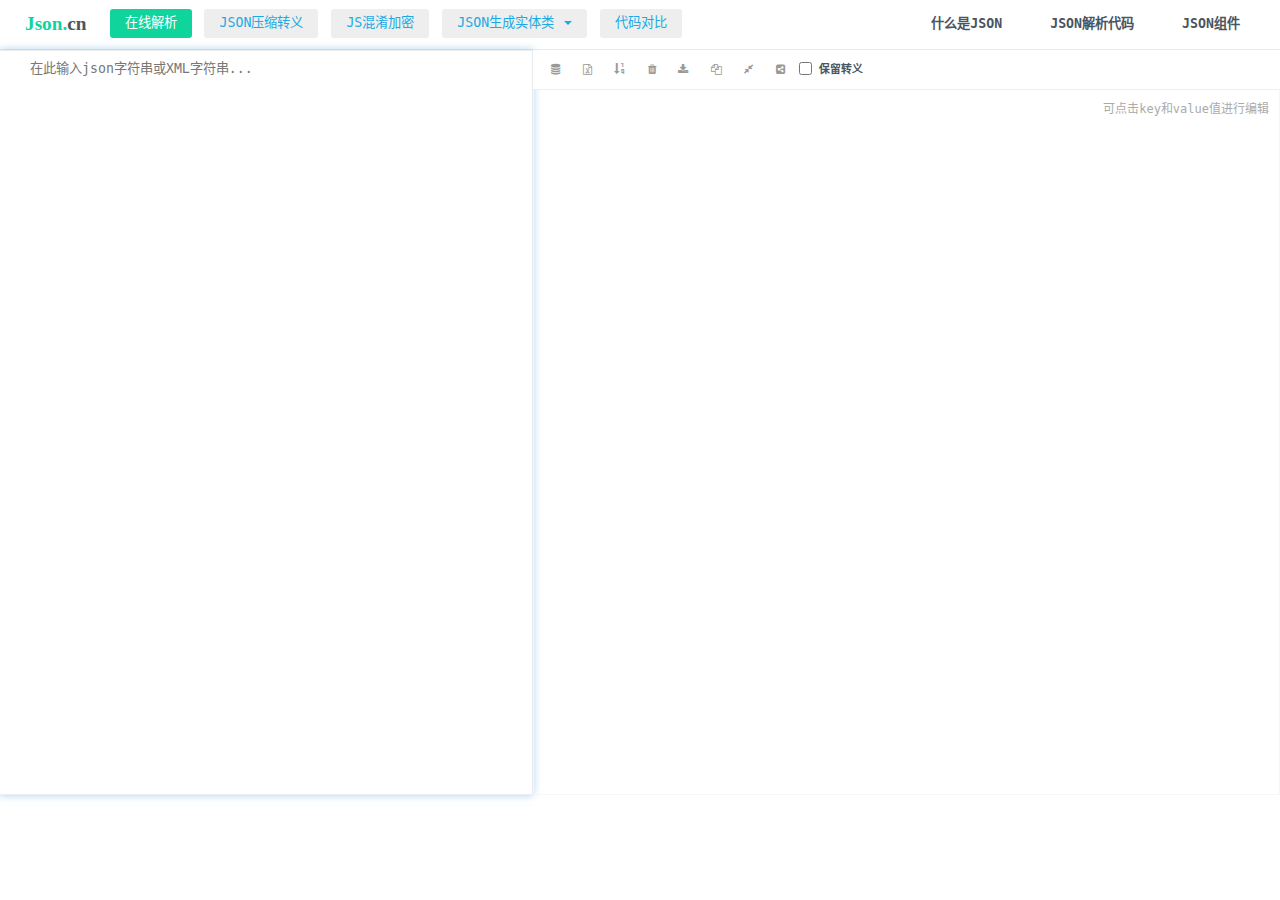
<file: src/main/resources/static/JSONUtils/index.html>
<!DOCTYPE html>
<!-- saved from url=(0020)https://www.json.cn/ -->
<html lang="zh-CN"><head><meta http-equiv="Content-Type" content="text/html; charset=UTF-8">
    <title>JSON1</title>

    <link href="./JSON在线解析及格式化验证 - JSON.cn_files/bootstrap.min.css" rel="stylesheet">
    <link href="./JSON在线解析及格式化验证 - JSON.cn_files/font-awesome.min.css" rel="stylesheet">
    <link href="./JSON在线解析及格式化验证 - JSON.cn_files/base.css" rel="stylesheet">
    <style>
        .star{
            background-color: #cccccc;
        }
    </style>

<style type="text/css">.json_key{ color: #92278f;font-weight:bold;}.json_null{color: #f1592a;font-weight:bold;}.json_string{ color: #3ab54a;font-weight:bold;}.json_number{ color: #25aae2;font-weight:bold;}.json_boolean{ color: #f98280;font-weight:bold;}.json_link{ color: #61D2D6;font-weight:bold;}.json_array_brackets{}</style><link rel="preload" href="./JSON在线解析及格式化验证 - JSON.cn_files/f(3).txt" as="script"><script type="text/javascript" async="" src="./JSON在线解析及格式化验证 - JSON.cn_files/analytics.js.下载"></script><script src="./JSON在线解析及格式化验证 - JSON.cn_files/f.txt"></script><script src="./JSON在线解析及格式化验证 - JSON.cn_files/osd.js.下载"></script><script src="./JSON在线解析及格式化验证 - JSON.cn_files/f.txt"></script><script src="./JSON在线解析及格式化验证 - JSON.cn_files/f(1).txt"></script><script src="./JSON在线解析及格式化验证 - JSON.cn_files/f(2).txt" id="google_shimpl"></script><script type="text/javascript" src="./JSON在线解析及格式化验证 - JSON.cn_files/f(3).txt"></script><style type="text/css">@charset "utf-8";
			:focus {outline:none;}
			.jsfylayer a { color:#555;}
			.jsfylayer a:hover { color:#ff5f50;}
			.jsfylayer i,.jsfylayer em { list-style:none; font-style:normal;}
			.jsfylayer img{ display:block;}
			.jsfylayer li { list-style:none;}
			.jsfylayer ul { padding:0px;}
			.jsfylayer { text-align:left;color:#333;display:none;position:fixed; width:400px; background:#f5f6f7; height:100%; top: 0; right:0; z-index: 200000000; border-left:1px solid #dcdcde; font-size:14px; font-family:"微软雅黑";}
			.jsfytop { height:35px; line-height:35px; text-align:center;}
			.jsfytop .jsfytt em { color:#4285f4; font-weight:bold;}
			.jsfytop .jsfytt i { width:20px; height:20px; display:inline-block; background:url([data-uri]) no-repeat -41px -1px; vertical-align: middle; margin:0px 3px;}
			.jsfyprev,.jsfynext,.jsfyclose { width:40px; height:35px; float:left; cursor:pointer;}
			.jsfyclose { float:right;}
			.jsfyprev i,.jsfynext i,.jsfyclose i {background:url([data-uri]) no-repeat 0px -2px; width:20px; height:20px; display:inline-block;vertical-align: middle; float:left; margin:8px;}
			.jsfynext i { background-position:-20px -2px;}
			.jsfyclose i { background-position:-60px -2px;}
			.jsfynext:hover i { background-position:-20px -22px;}
			.jsfyclose:hover i { background-position:-60px -22px;}
			.jsfytt { float:left; margin-left:35px;}
			.jsfyno { opacity:0.3;}
			.jsfybox { margin:15px 5px 15px 15px; padding-right:10px; position:relative; overflow:hidden; overflow-y:scroll; height:95%;}
			.jsfybtn {}
			.jsfybtn span { height:30px; border:1px solid #e3e3e3; border-radius:4px; width:80px; float:left; line-height:30px; text-align:center; margin-right:10px; background:#fff; cursor:pointer;}
			.jsfybtn span:hover {color:#4285f4;box-shadow:0 0 5px #e3e3e3;}
			.jsfybtn i { float:left; width:20px; height:20px;background:url([data-uri]) no-repeat -81px -1px; width:20px; height:20px; margin:5px 10px 0 0; cursor:pointer;}
			.jsfytype { position:absolute; top:40px; left:0px; width:205px; height:auto; background:#fff; box-shadow:0 0 15px #e3e3e3; padding:15px; border:1px solid #efefef; display:none;}
			.jsfytype span { width:50%; text-align: center; height:35px; float:left; line-height:35px;}
			.jsfytype span:hover { color:#4285f4; cursor:pointer;}
			.jsfytype i { width:80px; background:#fff; height:15px; margin:-30px 0 0 -16px; float:left;border:1px solid #efefef; border-top:none; border-bottom:none;border-radius:4px 4px 0 0; }
			#jsfyb { left:122px;}
			.jsfybtn span.jsfyfy {color:#4285f4; border:1px solid #4285f4;}
			.jsfybtn span.jsfyfy:hover {box-shadow:0 0 5px #c6e2ff;}
			.jsfyinput { margin:8px auto; background:#fff; display:inline-block;width:100%; min-height:200px;border:1px solid #f3f3f3;box-shadow:0 0 15px #eee; border-radius:2px; position:relative;}
			.jsfyinput:hover { border:1px solid #c9ddff;}
			.jsfyinputclose {display:none;background:url([data-uri]) no-repeat -60px -2px; width:20px; height:20px; position: absolute; right:10px; top:15px; cursor:pointer;}
			.jsfyinputclose:hover { background-position:-60px -22px;}
			.jsfyinputhide { display:none;width:250px;}
			.jsfytext { width:80%; height:180px; overflow:visible; border:none; padding:10px 5% 10px 5%; font-size:14px; line-height:22px; resize:none;}
			.jsfyhistory,.jsfyg { background:#fff;box-shadow:0 0 15px #e3e3e3; border-radius:2px;}
			.jsfyhistory h5 { height:45px; line-height:45px; margin:0px; padding:0px 15px; border-bottom:1px solid #e3e3e3; font-size:14px; font-weight:normal; text-align:center; color:#666666;}
			.jsfyhistory h5 strong { float:left; font-weight:normal; color:#333; font-size:16px; height:45px; line-height:45px;}
			.jsfyhistory h5 em { float:right; height:45px; line-height:45px;}
			.jsfyhistory h5 em.num { color:#4285f4; float:none; margin:0px 5px;}
			.jsfyhistory ul { margin:0px 0; float:left; width:100%;}
			.jsfyhistory li {text-align:left;cursor: pointer; padding:15px;border-bottom:1px solid #e8e8e8; background:#f8f8f8;}
			.jsfyhistory li p { height:25px; line-height:25px; width:100%;overflow: hidden;text-overflow:ellipsis;white-space: nowrap;}
			.jsfyhistory li span { color:#aaa;}
			.jsfyhistory li span  i{ width:20px; height:20px; background:url([data-uri]) no-repeat -40px -21px; display: inline-block; vertical-align:middle; margin:0px 5px;}
			.jsfyhistory li:hover{ background:#f6f6f6;}
			.jsfynotice { line-height:30px; color:#aaa; padding:10px 15px; background:#fff;}
			.jsfyg { margin:15px auto; padding-bottom:15px;}
			.jsfyg h5 { height:35px; line-height:35px; padding:0px 15px 0px 5px; border-bottom:1px solid #e3e3e3; font-size:14px; background:#fff; font-weight:normal;}
			.jsfyg h5 span i {width:20px; height:20px; background:url([data-uri]) no-repeat -120px 0px; display: inline-block; vertical-align:middle; margin:0px 5px;}
			.jsfyg h5 em ,.webgcopy,.webbcopy{ float:right;width:20px; height:20px; background:url([data-uri]) no-repeat -100px 0px; display: inline-block; vertical-align:middle; margin:7px 0px;}
			.jsfyg h5 em:hover { background-position:-100px -20px; cursor:pointer;}
			.jsfyg h5 span i.bd { background-position:-120px -22px; width:60px;}
			.jsfyg p { margin:15px; line-height:26px;word-wrap:break-word;word-break:break-all;}
			.jsfytxt { position:relative;}
			.jsfyloading { margin:20px auto; display:block; text-align:center; width:35px; height:35px;}
			.jsfytxtlayer { font-size:14px; color:#333;position:absolute; left:50%; top:30px; margin-left:-100px; background:#fff; width:340px; height:260px; padding:5px;z-index:200000001; border:1px solid #cfcfcf;}
			.jsfytxtlayer .jsfyg{ margin:0px auto 10px auto; box-shadow:none; border-bottom:1px solid #e8e8e8; padding-bottom:10px;}
			.jsfytxtlayer .jsfyg h5 { border-bottom:none; margin:10px auto 5px auto;}
			.jsfytxtlayer .jsfyg p { margin:5px 10px;}
			.jsfytxtlayer .jsfyg:last-child{ border-bottom:none;}
			.jsfycorner { width: 0px;height: 0px;border-width: 8px 8px;border-color: transparent transparent #fff;border-style: solid; position: absolute; top:-15px; left:28%; margin-left:-8px; z-index:100001;}
			.jsfycornerbg { width: 0px;height: 0px;border-width: 9px 9px;border-color: transparent transparent #cfcfcf;border-style: solid; position: absolute; top:-18px; left:28%; margin-left:-9px; z-index:100001;}
			.jsfyopenbox {text-align:left;background:#fff;box-shadow:0 0 15px #e3e3e3;height:45px; line-height:45px; padding:0px 15px; border-bottom:1px solid #e3e3e3;color:#666666; margin-bottom:8px;}
			.jsfyopenbox strong { font-size:14px; font-weight:normal;}
			.jsfyopenbox span { cursor: pointer;float:right; height:18px; width:40px; background:#c3c3c7; border-radius:20px; margin:15px 0 0 0;}
			.jsfyopenbox span i { float:left; margin:3px; width:12px; height:12px; border-radius:10px; background:#fff;}
			.jsfyopenbox span.jsfyopen { background:#50ba5f;}
			.jsfyopenbox span.jsfyopen i { float:right;}
			#jsfyclear { color:#333;cursor: pointer;}
			.jsfytxtlayerbox { margin:0px 10px; width:320px; height:250px; padding:5px; overflow-y:scroll;}
			.jsfytxtlayerbox::-webkit-scrollbar {
			        width:6px;
			        background-color:#fff;
			        } /* 滚动槽 */ ::-webkit-scrollbar-track {
			        border-radius:10px;
			        } /* 滚动条滑块 */ ::-webkit-scrollbar-thumb {
			        border-radius:10px;
			        background:#d7d7d7;
			        }
			.jsfytxttotal  {position: absolute;right: 10px;bottom: 5px; color:#666;}
		</style><style id="tsbrowser_video_independent_player_style" type="text/css">
      [tsbrowser_force_max_size] {
        width: 100% !important;
        height: 100% !important;
        left: 0px !important;
        top: 0px !important;
        margin: 0px !important;
        padding: 0px !important;
        transform: none !important;
      }
      [tsbrowser_force_fixed] {
        position: fixed !important;
        z-index: 9999 !important;
        background: black !important;
      }
      [tsbrowser_force_hidden] {
        opacity: 0 !important;
        z-index: 0 !important;
      }
      [tsbrowser_hide_scrollbar] {
        overflow: hidden !important;
      }
      [tsbrowser_display_none] {
        display: none !important;
        visibility: hidden !important;
        opacity: 0 !important;
      }
      [tsbrowser_force_show] {
        display: black !important;
        visibility: visible !important;
        opacity: 0;
      }</style></head>
<body style="overflow: hidden;">
<header class="header">
    <div class="row-fluid">
        <div class="col-md-8 header-nav-list" style="position:relative;">
            <a class="logo" href="https://www.json.cn/">
                Json.<span style="color:#4A5560;">cn</span></a>
            <a class="custom-btn active" href="https://www.json.cn/" data-placement="bottom">在线解析</a>
            <a class="custom-btn" href="https://www.json.cn/json/jsonzip.html" data-placement="bottom">JSON压缩转义</a>
            <a class="custom-btn" href="https://www.json.cn/json/jshx.html" data-placement="bottom">JS混淆加密</a>
            <div class="dropdown">
                <a type="button" class="dropdown-toggle custom-btn" id="dropdownMenu1" data-toggle="dropdown">
                    JSON生成实体类
                    <span class="caret"></span>
                </a>
                <ul class="dropdown-menu" role="menu" aria-labelledby="dropdownMenu1">
                    <li role="presentation">
                        <a role="menuitem" tabindex="-1" href="https://www.json.cn/json/json2java.html">JSON生成JAVA实体类</a>
                    </li>
                    <li role="presentation" class="divider"></li>
                    <li role="presentation">
                        <a role="menuitem" tabindex="-1" href="https://www.json.cn/json/json2csharp.html">JSON生C#成实体类</a>
                    </li>
                </ul>
            </div>
            <a class="custom-btn" href="https://www.json.cn/json/jsoncompare.html" data-placement="bottom">代码对比</a>

        </div>
        <nav class="col-md-4" style="padding:10px 0; " align="right">
            <div class="navi">
                <!--<a href="http://lab.json.cn/" target="_blank"  data-placement="bottom">
                  <span class="red">JSON实验室</span>
              </a>-->
                <a href="https://www.json.cn/wiki.html" data-placement="bottom">什么是JSON</a>
                <a href="https://www.json.cn/code.html" data-placement="bottom">JSON解析代码</a>
                <a href="https://www.json.cn/component.html" data-placement="bottom">JSON组件</a>

            </div>
        </nav>
        <br style="clear:both;">
    </div>
</header>

<main class="row-fluid editor-con" style="position: relative;">
    <div class="col-md-5" style="padding: 0px; height: 100%;">
        <div class="numberedtextarea-wrapper "><textarea id="json-src" placeholder="在此输入json字符串或XML字符串..." class="form-control common-font-size" style="height:100%;padding:10px 10px 10px 30px;border:0;border-right:solid 1px #E5EBEE;border-bottom:solid 1px #eee;border-radius:0;resize: none; outline:none;"></textarea><div class="numberedtextarea-line-numbers" style="padding-top: 10px; line-height: 19.3105px; font-family: menlo, monospace, Tahoma, 微软雅黑, 幼圆; width: 30px;"><div class="numberedtextarea-number numberedtextarea-number-1" style="margin-bottom: 10px;">1</div></div></div>
    </div>
    <div id="dragEle" style="position: absolute; cursor: move;"></div>
    <div class="col-md-7" style="padding: 0px; position: relative; height: 100%;">
        <div class="tool" style="position:absolute;">
            <a href="https://www.json.cn/#" class="tip zip" title="" data-placement="bottom" data-original-title="压缩" style="color:#999;"><i class="fa fa-database"></i></a>
            <a href="https://www.json.cn/#" class="tip xml" title="" data-placement="bottom" data-original-title="转XML" style="color:#999;"><i class="fa fa-file-excel-o"></i></a>
            <a href="https://www.json.cn/#" class="tip shown" title="" data-placement="bottom" data-original-title="显示行号"><i class="glyphicon glyphicon-sort-by-order"></i></a>
            <a href="https://www.json.cn/#" class="tip clear" title="" data-placement="bottom" data-original-title="清空"><i class="fa fa-trash"></i></a>
            <a href="https://www.json.cn/#" class="tip save" title="" data-placement="bottom" data-original-title="保存"><i class="fa fa-download"></i></a>
            <a href="https://www.json.cn/#" class="tip copy" title="" data-clipboard-target="#json-target" data-placement="bottom" data-original-title="复制"><i class="fa fa-copy"></i></a>
            <a href="https://www.json.cn/#" class="tip compress" title="" data-placement="bottom" data-original-title="折叠"><i class="fa fa-compress"></i></a>
            <a href="https://www.json.cn/#" class="tip share" title="" data-placement="bottom" data-original-title="分享"><i class="fa fa-share-alt-square"></i></a>
            <label style="cursor: pointer">
                <input type="checkbox" name="cancelZY" id="cancelZY" style="margin-top: 0;position: relative;top: 2px"> 保留转义
            </label>
         
        
        </div>
        <div id="right-box" class="common-font-size" style="width:100%;height: 100%;min-height:520px;border:solid 1px #f6f6f6;border-radius:0;resize: none;overflow-y:scroll; outline:none;position:relative;padding-top:40px;">
            <p class="editor-tip">可点击key和value值进行编辑</p>
            <div id="hidden-message-box" class="alert alert-danger alert-dismissible" role="alert" style="display:none;margin-bottom:0;padding:10px 2vw;font-size: calc(var(--target) + 4px);">
                <button type="button" class="close" data-dismiss="alert" aria-label="Close"><span aria-hidden="true">×</span>
                </button>
                <p><i class="fa fa-bell" aria-hidden="true"></i>
                    提示：
                    <span id="hidden-message">
                      默认警告
                  </span>

                </p>
            </div>
            <div id="line-num" style="background-color:#fafafa;padding:0px 8px;float:left;border-right:dashed 1px #E5EBEE;display:none;z-index:-1;color:#999;position:absolute;text-align:center;over-flow:hidden;"><div>1<div></div></div></div>
            <div class="ro" id="json-target" style="padding:0px 25px;white-space: pre-line;word-wrap:break-word;"></div>
        </div>
    </div>
    <br style="clear:both;">
</main>
<link href="./JSON在线解析及格式化验证 - JSON.cn_files/jquery.numberedtextarea.css" rel="stylesheet">
<script src="./JSON在线解析及格式化验证 - JSON.cn_files/hm.js.下载"></script><script src="./JSON在线解析及格式化验证 - JSON.cn_files/jquery.min.js.下载"></script>
<script src="./JSON在线解析及格式化验证 - JSON.cn_files/jquery.message.js.下载"></script><div style="clear:both;"></div><div id="jquery-beauty-msg"></div>
<script src="./JSON在线解析及格式化验证 - JSON.cn_files/bignumber.min.js.下载"></script>
<script src="./JSON在线解析及格式化验证 - JSON.cn_files/jquery.json.js.下载"></script>
<script src="./JSON在线解析及格式化验证 - JSON.cn_files/jquery.xml2json.js.下载"></script>
<script src="./JSON在线解析及格式化验证 - JSON.cn_files/jquery.json2xml.js.下载"></script>
<script src="./JSON在线解析及格式化验证 - JSON.cn_files/json2.js.下载"></script>
<script src="./JSON在线解析及格式化验证 - JSON.cn_files/jsonlint.js.下载"></script>
<script src="./JSON在线解析及格式化验证 - JSON.cn_files/clipboard.min.js.下载"></script>
<script src="./JSON在线解析及格式化验证 - JSON.cn_files/FileSaver.min.js.下载"></script>
<script src="./JSON在线解析及格式化验证 - JSON.cn_files/bootstrap.min.js.下载"></script>
<script src="./JSON在线解析及格式化验证 - JSON.cn_files/jquery.numberedtextarea.js.下载"></script>
<script src="./JSON在线解析及格式化验证 - JSON.cn_files/drag.js.下载"></script>
<script type="text/javascript">
    $('textarea').numberedtextarea();
    var current_json = '';
    var current_json_str = '';
    var xml_flag = false;
    var zip_flag = false;
    var shown_flag = false;
    var compress_flag = false;
    var isXml = false;
    $('.tip').tooltip();

    function init() {
        xml_flag = false;
        zip_flag = false;
        shown_flag = false;
        compress_flag = false;
        isXml = false;
        renderLine();
        $('.xml').attr('style', 'color:#999;');
        $('.zip').attr('style', 'color:#999;');

    }
    $('#cancelZY').click(function(){
        init();
        var content = $.trim($('#json-src').val());
        var result = '';
        if (content != '') {
            //如果是xml,那么转换为json
            if (content.substr(0, 1) === '<' && content.substr(-1, 1) === '>') {
                isXml = true;
                try {
                    var json_obj = $.xml2json(content);
                    content = JSON.stringify(json_obj);
                } catch (e) {
                    result = '解析错误：<span style="color: #f1592a;font-weight:bold;">' + e.message + '</span>';
                    current_json_str = result;
                    $('#json-target').html(result);
                    return false;
                }

            }
            try {
                var hasZY = $('#cancelZY').prop('checked');
                if (hasZY) {
                    content = content.replace(/\\/g, '\\\\');
                    content = content.replace(/\\"/g, '\\\\"');
                }

                current_json = jsonlint.parse(content);
                current_json_str = JSON.stringify(current_json);
                //current_json = JSON.parse(content);
                result = new JSONFormat(content, 4).toString();
            } catch (e) {
                result = '<span style="color: #f1592a;font-weight:bold;">' + e + '</span>';
                current_json_str = result;
            }

            $('#json-target').html(result);
        } else {
            $('#json-target').html('');
        }
    });
    $('#json-src').keyup(function () {
        init();
        var content = $.trim($(this).val());
        var result = '';
        if (content != '') {
            //如果是xml,那么转换为json
            if (content.substr(0, 1) === '<' && content.substr(-1, 1) === '>') {
                try {
                    var json_obj = $.xml2json(content);
                    content = JSON.stringify(json_obj);
                } catch (e) {
                    result = '解析错误：<span style="color: #f1592a;font-weight:bold;">' + e.message + '</span>';
                    current_json_str = result;
                    $('#json-target').html(result);
                    return false;
                }

            }
            try {
                var hasZY = $('#cancelZY').prop('checked');
                if (hasZY) {
                    content = content.replace(/\\/g, '\\\\');
                    content = content.replace(/\\"/g, '\\\\"');
                }
                current_json = jsonlint.parse(content);
                current_json_str = JSON.stringify(current_json);
                //current_json = JSON.parse(content);
                result = new JSONFormat(content, 4).toString();
            } catch (e) {
                result = '<span style="color: #f1592a;font-weight:bold;">' + e + '</span>';
                current_json_str = result;
            }

            $('#json-target').html(result);
        } else {
            $('#json-target').html('');
        }

    });
    $('#right-box').keyup(function(){
        var text = $('#json-target').html().replace(/<br\/>/g, "\n").replace(/<br>/g, "\n").replace(/<[^>]+>/g,"").replace(/&nbsp;/ig, " ").replace(/Object{...}/ig, "").replace(/Array\[[0-9]+\]/ig, "");
        if (isXml) {
            $('#json-src').val($.json2xml(JSON.parse(text)))
        } else {
            $('#json-src').val(text)
        }
    });
    $('.xml').click(function () {
        if (xml_flag) {
            $('#json-src').keyup();
        } else {
            var result = $.json2xml(current_json);
            $('#json-target').html('<textarea style="width:100%;position:absolute;height: 80vh;min-height:480px;border:0;resize:none;">' + result + '</textarea>');
            xml_flag = true;
            $(this).attr('style', 'color:#15b374;');
        }

    });
    $('.shown').click(function () {
        if (!shown_flag) {
            renderLine();
            $('#line-num').show();
            $('.numberedtextarea-line-numbers').show();
            shown_flag = true;
            $(this).attr('style', 'color:#15b374;');
        } else {
            $('#line-num').hide();
            $('.numberedtextarea-line-numbers').hide();
            shown_flag = false;
            $(this).attr('style', 'color:#999;');
        }
    });

    function renderLine() {
        var line_num = $('#json-target').height() / 20;
        $('#line-num').html("");
        var line_num_html = "";
        for (var i = 1; i < line_num + 1; i++) {
            line_num_html += "<div>" + i + "<div>";
        }
        $('#line-num').html(line_num_html);
    }

    $('.zip').click(function () {
        if (zip_flag) {
            $('#json-src').keyup();
        } else {
            //$('#json-target').html(current_json_str.replace(/</g,"&lt;").replace(/>/g,"&gt;"));
            $('#json-target').html("<xmp>" + current_json_str + "</xmp>");
            zip_flag = true;
            $(this).attr('style', 'color:#15b374;');
        }

    });
    $('.compress').click(function () {
        if (!compress_flag) {
            $(this).attr('style', 'color:#15b374;');
            //$(this).attr('title','取消折叠').tooltip('fixTitle').tooltip('show');
            $($(".fa-minus-square-o").toArray().reverse()).click();
            compress_flag = true;
        } else {
            while ($(".fa-plus-square-o").length > 0) {
                $(".fa-plus-square-o").click();
            }
            compress_flag = false;
            $(this).attr('style', 'color:#555;');
            $(this).attr('title', '折叠').tooltip('fixTitle').tooltip('show');
        }
    });
    $('.clear').click(function () {
        $('#json-src').val('');
        $('#json-target').html('');
    });
    $('.share').click(function () {
        $('#hidden-message-box').hide();
        try {
            var jqxhr = $.post("/shares/", {"content": current_json_str}, function (data) {
                var k = data;
            })
                .success(function (data) {
                    window.location.href = "share.html?k=" + data;
                })
                .error(function (data) {
                    $('#hidden-message-box').hide();
                    if (data.status <= 400 && data.status > 200) {
                        $('#hidden-message').html(data.responseText);
                    } else if (data.status > 400) {
                        $('#hidden-message').html("服务器升级中...此功能暂不可用.");
                    }
                    $('#hidden-message-box').show();
                }).done(function (data) {
                    $('#hidden-message-box').hide();
                    if (data.responseText != undefined) {
                        $('#hidden-message').html(data.responseText);
                    } else {
                        $('#hidden-message').html("服务器升级中...此功能暂不可用.");
                    }
                    $('#hidden-message-box').show();
                }).complete(function (data) {
                    $('#hidden-message-box').show();
                });
        } catch (e) {
            $('#hidden-message-box').show();
        } finally {
            setTimeout(function () {
                $('#hidden-message-box').hide();
            }, 3000);
        }


    });
    (function ($) {
        $.fn.innerText = function (msg) {
            if (msg) {
                if (document.body.innerText) {
                    for (var i in this) {
                        this[i].innerText = msg;
                    }
                } else {
                    for (var i in this) {
                        this[i].innerHTML.replace(/&amp;lt;br&amp;gt;/gi, "n").replace(/(&amp;lt;([^&amp;gt;]+)&amp;gt;)/gi, "");
                    }
                }
                return this;
            } else {
                if (document.body.innerText) {
                    return this[0].innerText;
                } else {
                    return this[0].innerHTML.replace(/&amp;lt;br&amp;gt;/gi, "n").replace(/(&amp;lt;([^&amp;gt;]+)&amp;gt;)/gi, "");
                }
            }
        };
    })(jQuery);
    $('.save').click(function () {
        // var content = JSON.stringify(current_json);
        // $('#txt-content').val(content);
        //var text = "hell world";
        var html = $('#json-target').html().replace(/\n/g, '<br/>').replace(/\n/g, '<br>');
        var text = $('#json-target').innerText().replace('　　', '    ');
        var blob = new Blob([text], {type: "application/json;charset=utf-8"});
        var timestamp = new Date().getTime();
        saveAs(blob, "format." + timestamp + ".json");
    });

    $('.copy').click(function () {

        // $(this).tooltip('toggle')
        //       .attr('data-original-title', "复制成功！")
        //       .tooltip('fixTitle')
        //       .tooltip('toggle');
    });
    var clipboard = new Clipboard('.copy');
    $("#json-src").focus();
    //拖拽
    var totalWidth = $(window).outerWidth();
    var forbidenWidth = totalWidth - 400;
    $('#dragEle').myDrag({
        parent:'parent', //定义拖动不能超出的外框,拖动范围
        randomPosition:false, //初始化随机位置
        direction:'x', //方向
        handler:false, //把手
        dragStart:function(x,y){
            totalWidth = $(window).outerWidth();
            forbidenWidth = totalWidth - 400;
        }, //拖动开始 x,y为当前坐标
        dragEnd:function(x,y){
            if(x>forbidenWidth){
                $('#dragEle').offset({top:0,left:forbidenWidth-5});
                $('main .col-md-5').width(forbidenWidth);
                $('main .col-md-7').width(totalWidth - forbidenWidth);
            } else if (x<200){
                $('#dragEle').offset({top:0,left:195});
                $('main .col-md-5').width(200);
                $('main .col-md-7').width(totalWidth - 200);
            } else {
                $('main .col-md-5').width(x);
                $('main .col-md-7').width(totalWidth - x);
            }
        }, //拖动停止 x,y为当前坐标
        dragMove:function(x,y){
            if(x>forbidenWidth || x<200){

            } else {
                $('main .col-md-5').width(x);
                $('main .col-md-7').width(totalWidth - x);
            }
        } //拖动进行中 x,y为当前坐标
    });
    $(window).resize(function(){
        $('#dragEle').css('left', '');
        $('main .col-md-7').css('width', '');
        $('main .col-md-5').css('width', '');
    })
</script>
<div class="cus-footer">
  
<div class="load-gg">
    <script async="" src="./JSON在线解析及格式化验证 - JSON.cn_files/f(4).txt"></script>
    <!-- json.cn底部 -->
    <ins class="adsbygoogle" style="display:inline-block;width:970px;height:90px" data-ad-client="ca-pub-1130438465287629" data-ad-slot="1989361871" data-adsbygoogle-status="done"><ins id="aswift_0_expand" style="display:inline-table;border:none;height:90px;margin:0;padding:0;position:relative;visibility:visible;width:970px;background-color:transparent;"><ins id="aswift_0_anchor" style="display:block;border:none;height:90px;margin:0;padding:0;position:relative;visibility:visible;width:970px;background-color:transparent;"><iframe id="aswift_0" name="aswift_0" style="left:0;position:absolute;top:0;border:0;width:970px;height:90px;" sandbox="allow-forms allow-pointer-lock allow-popups allow-popups-to-escape-sandbox allow-same-origin allow-scripts allow-top-navigation-by-user-activation" width="970" height="90" frameborder="0" src="./JSON在线解析及格式化验证 - JSON.cn_files/ads.html" marginwidth="0" marginheight="0" vspace="0" hspace="0" allowtransparency="true" scrolling="no" allowfullscreen="true" data-google-container-id="a!1" data-load-complete="true" data-google-query-id="CNvEjI-YsOoCFQOQlgodMnYFdA"></iframe></ins></ins></ins>
    <script>
        (adsbygoogle = window.adsbygoogle || []).push({});
    </script>
</div>
</div>



<ins class="adsbygoogle adsbygoogle-noablate" data-adsbygoogle-status="done" style="display: none !important;"><ins id="aswift_1_expand" style="display:inline-table;border:none;height:0px;margin:0;padding:0;position:relative;visibility:visible;width:0px;background-color:transparent;"><ins id="aswift_1_anchor" style="display:block;border:none;height:0px;margin:0;padding:0;position:relative;visibility:visible;width:0px;background-color:transparent;"><iframe id="aswift_1" name="aswift_1" style="left:0;position:absolute;top:0;border:0;width:undefinedpx;height:undefinedpx;" sandbox="allow-forms allow-pointer-lock allow-popups allow-popups-to-escape-sandbox allow-same-origin allow-scripts allow-top-navigation-by-user-activation" frameborder="0" src="./JSON在线解析及格式化验证 - JSON.cn_files/ads(1).html" marginwidth="0" marginheight="0" vspace="0" hspace="0" allowtransparency="true" scrolling="no" allowfullscreen="true" data-google-container-id="a!1" data-load-complete="true"></iframe></ins></ins></ins><iframe id="google_osd_static_frame_1409468793291" name="google_osd_static_frame" style="display: none; width: 0px; height: 0px;" src="./JSON在线解析及格式化验证 - JSON.cn_files/saved_resource.html"></iframe>		<div class="jsfylayer">	        <div class="jsfytop">	            <span class="jsfyprev jsfyno" title="前进"><i></i></span>	            <span class="jsfynext jsfyno" title="后退"><i></i></span>	            <span class="jsfytt"><i></i>极速翻译 - <em>在线翻译</em></span>	            <span class="jsfyclose" title="关闭"><i></i></span>	        </div>	        <div><img src="[data-uri]"></div>	        <div class="jsfybox">	            <div class="jsfybtn">	                <span class="jsfyjc">自动检测</span>	                <i></i>	                <span class="jsfyzw">英语</span>	                <span class="jsfyfy" title="翻译">翻译</span>	            </div>	            <div class="jsfyinput">					<div class="jsfyinputhide"></div>	                <textarea placeholder="输入要翻译的文字" class="jsfytext" id="jscontent"></textarea>	                <span class="jsfyinputclose"></span>					<div class="jsfytxttotal"><i>0</i>/1000</div>	            </div>	            <div class="jsfytype" id="jsfya">	                <i></i>					<span data-gid="auto" data-id="auto">自动识别</span>					<span data-gid="zh" data-id="zh">中文</span>					<span data-gid="en" data-id="en">英语</span>					<span data-gid="ja" data-id="jp">日语</span>					<span data-gid="ko" data-id="kor">韩语</span>					<span data-gid="fr" data-id="fra">法语</span>					<span data-gid="de" data-id="de">德语</span>					<span data-gid="es" data-id="spa">西班牙语</span>					<span data-gid="it" data-id="it">意大利语</span>					<span data-gid="pt" data-id="pt">葡萄牙语</span>					<span data-gid="vi" data-id="vie">越南语</span>					<span data-gid="th" data-id="th">泰语</span>					<span data-gid="ar" data-id="ara">阿拉伯语</span>					<span data-gid="ru" data-id="ru">俄语</span>					<span data-gid="el" data-id="el">希腊语</span>					<span data-gid="nl" data-id="nl">荷兰语</span>					<span data-gid="pl" data-id="pl">波兰语</span>					<span data-gid="da" data-id="dan">丹麦语</span>					<span data-gid="sv" data-id="swe">瑞典语</span>	            </div>	            <div class="jsfytype" id="jsfyb">	                <i></i>					<span data-gid="en" data-id="en">英语</span>					<span data-gid="zh" data-id="zh">中文</span>					<span data-gid="ja" data-id="jp">日语</span>					<span data-gid="ko" data-id="kor">韩语</span>					<span data-gid="fr" data-id="fra">法语</span>					<span data-gid="de" data-id="de">德语</span>					<span data-gid="es" data-id="spa">西班牙语</span>					<span data-gid="it" data-id="it">意大利语</span>					<span data-gid="pt" data-id="pt">葡萄牙语</span>					<span data-gid="vi" data-id="vie">越南语</span>					<span data-gid="th" data-id="th">泰语</span>					<span data-gid="ar" data-id="ara">阿拉伯语</span>					<span data-gid="ru" data-id="ru">俄语</span>					<span data-gid="el" data-id="el">希腊语</span>					<span data-gid="nl" data-id="nl">荷兰语</span>					<span data-gid="pl" data-id="pl">波兰语</span>					<span data-gid="da" data-id="dan">丹麦语</span>					<span data-gid="sv" data-id="swe">瑞典语</span>	            </div>	            <div class="jsfyg" id="baidu" style="display:none;">	                <h5><span><i class="bd"></i>百度翻译</span><em title="复制" class="bcopy"></em></h5>	                <p></p>	                <div class="jsfyloading"><img src="[data-uri]"></div>	            </div>	            <div class="jsfyopenbox">	                <strong>快速划词翻译</strong><span><i></i></span>	            </div>	            <div class="jsfyhistory">	                <h5><strong>历史记录</strong><span style="display:none;">共<em class="num">0</em>条翻译</span><em id="jsfyclear" style="display:none;">清空历史</em></h5><div class="jsfynotice">暂无翻译历史</div>	                <ul>	                </ul>	            </div>	        </div>	    </div></body><iframe id="google_esf" name="google_esf" src="./JSON在线解析及格式化验证 - JSON.cn_files/zrt_lookup.html" data-ad-client="ca-pub-1130438465287629" style="display: none;"></iframe></html>
</file>
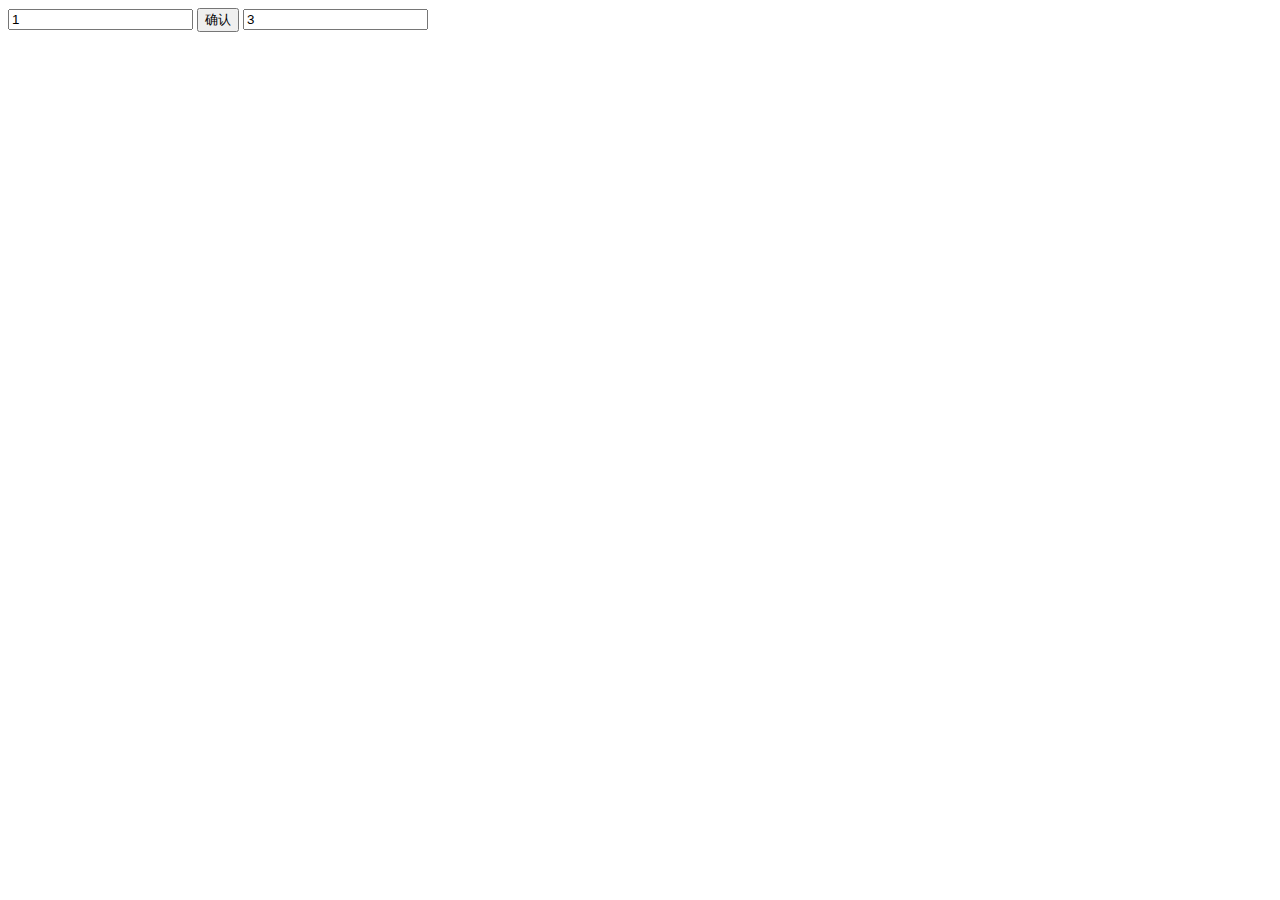
<file: src/main/resources/templates/incr/index.html>
<!DOCTYPE html>
<html>

	<head>
		<meta charset="utf-8" />
		<title></title>

		<script type="text/javascript" src="https://cdn2.liucool.com/oss/plugin/js/fm-jquery.js?fmV=1578486572168"></script>

	</head>
	<style>

	</style>

	<body>
		<input id="text" type="text" value="1" />
		<button id="btn">确认</button>
		<input id="count" type="text" value="3" />
	</body>
	<script>
		$(function(){
			$("#btn").click(function(){
				var target=$("#text").val();
				var source=$("#count").val();

				fadeIncr(source,target,function(i){
					$("#count").val(i);
				});
			})
			// $("#btn").click();
			
			function fadeIncr(source,target,funct){
				//TODO 参数验证

				var step=(target-source)/50;
				var isAdd=step>0?false:true;
				var total=parseFloat(source);
				var interval=setInterval(function(){
                    total=total+step
					if((isAdd? parseFloat(target)>=total:parseFloat(target)<=total)){
						funct(target);
						clearInterval(interval);
					}else {
						funct(total);
					}


				},20)
			

			}
		})


	</script>

</html>
</file>
<file: src/main/resources/static/JSONUtils/JSON在线解析及格式化验证 - JSON.cn_files/base.css>
@charset "UTF-8";
html{
    height: 100%;
}
html, body {
    height: 100%;
}
body{
  font-family:menlo,monospace, Tahoma,"微软雅黑","幼圆";
  color: #4A5560;
  --height:calc(1vh / 3);
  --width:calc(1vw / 3);
  --target: calc(var(--height) + var(--width));
  font-size: calc(var(--target) + 6px);
  height: 100%;
}
.common-font-size{
  --height:calc(1vh / 3);
  --width:calc(1vw / 3);
  --target: calc(var(--height) + var(--width));
  font-size: calc(var(--target) + 6px);
}
/*::-moz-selection {
  background: #12c48b;
  color: #fff;
  text-shadow: none;
}

::selection {
  background: #12c48b;
  color: #fff;
  text-shadow: none;
}*/

a{
    display: inline-block;
    text-decoration: none;
    color: #1BAAE4;
    cursor: pointer;
    font-family: monospace, Tahoma,'微软雅黑';
}
.green{
    color:#17B272;
}
.red{
    color:#FF585D;
}
.red:hover{
    color: #f98280;
}
.blue{
    color:#1BAAE4;
}
.orange{
  color:#FBC462;
}
.alert-danger{
  background-color: #FFD8DB;
  color: #1D3440;
  box-shadow: 1px 1px 1px 1px #eee;
}
.alert .close{
  color: #1D3440;
}
input:focus, textarea:focus {
    outline: none;
}
a:hover{
    text-decoration: none;
    color: #47A7E6;
}
.label-success{
    background-color: #0fd59d;
}
.header{
    border-bottom: solid 1px #E5EBEE;
    padding: 0px;
}
.logo{
    --height:calc(1vh / 3);
    --width:calc(1vw / 3);
    --target: calc(var(--height) + var(--width));
    font-size: calc(var(--target) + 12px);
    text-decoration: none;
    font-weight: bold;
    color: #0fd59d;
    padding: 10px;
    font-family: Tahoma;
    display: inline-block;
    vertical-align: middle;
}
.logo:hover{
    color: #0fd59d;
}
.navi{
    padding:5px 20px;
    font-weight:bold;
}
.navi a{
    padding: 0px 20px;
    color: #4A5560;
}
.json-src{
    height:100%;min-height:550px;
    background-color:#f6f6f6;padding:0 10px 10px 10px;
    border:0;border-right:solid 1px #E5EBEE;border-bottom:solid 1px #eee;border-radius:0;
    esize: none; outline:none;font-size:1.2vh;
}
.tool{
    padding:10px;
    height: 40px;
    border-bottom:solid 1px #eee;
    background-color:#fff;
    width:100%;font-size:1.2vh;
    z-index:100;
}
.tool a{
    padding: 0px 8px;
    color: #999;
}
.navi a:hover{
    color: #888;
}
.load-gg {
    height: 90px;
    text-align: center;
    vertical-align: middle;
    display: inline-block;
    width: calc(100% - 350px);
}

.editor-con {
    height: calc(100% - 150px);
}
.cus-footer{
    margin-top: 5px;
    text-align: center;
    position: relative;
}
.cus-footer footer{
    text-align:center;
    color:#aaa;
    font-family: Tahoma,'微软雅黑';
    font-size: 14px;
    vertical-align: middle;
    display: inline-block;
    margin-top: 0;
}
.cus-footer footer .copyright-link a{
    margin: 0 10px;
}
.cus-footer footer .copyright-link {
    margin-bottom: 5px;
}
.editor-con{
    height: calc(100% - 155px);
}
.editor-con .numberedtextarea-wrapper{
    height: 100%;
}
footer{margin-top: 1vh;font-size:calc(2px + 1vh);}

/*新增*/
.header-nav-list {
    position: relative;
}

.header-nav-list .dropdown {
    margin-left: 5px;
    display: inline-block;
    vertical-align: middle;
}

.header-nav-list .dropdown .custom-btn {
    padding: 5px 15px;
    margin-left: 0;
}

.header-nav-list .dropdown li.divider {
    margin: 0;
}

.header-nav-list .dropdown li a {
    padding: 8px 20px;
}

.custom-btn {
    margin-left: 5px;
    padding: 5px 15px;
    background-color: #eee;
    border-radius: 3px;
    display: inline-block;
    vertical-align: middle;
}

.custom-btn:hover {
    color: #fff;
    background-color: #0fd59d;
}

.custom-btn.active {
    color: #fff;
    background-color: #0fd59d;
}

#aceEditor {
    width: 100%;
    height: calc(100% - 50px);
    border-bottom: 1px solid #eee;
}

#aceEditor2 {
    height: calc(100% - 50px);
    border-bottom: 1px solid #eee;
}

.custom-btn-group {
    margin-top: 5px;
    text-align: center;
}

/*jsobfuscate*/
.obfuscate-box {
    /*margin-top: 10px;*/
    /*border-radius: 3px;*/
    /*border: 1px solid #dddddd;*/
    width: 50%;
    float: left;
    height: 100%;
    border-right: 1px solid #eee;
}

.obfuscate-box .tab-content {
    /*padding: 15px;*/
    height: 100%;
}

.obfuscate-box .tab-content .tab-pane {
    height: 100%;
}

.obfuscate-box .editor-box2 {
    margin-top: 0;
    height: calc(100% - 92px);
}

.obfuscate-box .editor-box2 #editor4 {
    height: 100%;
}

.obfuscate-box .editor-box2 #editor4 .CodeMirror {
    height: 100%;
}

.obfuscate-box .editor-box2 #code4 {
    height: 100%;
    width: 100%;
}

.obfuscate-box .code-box {
    position: relative;
    height: calc(100% - 92px);
}

.obfuscate-box .nav-tabs > li > a {
    border-radius: 0;
}

.obfuscate-box .code-box pre {
    height: 200px;
    border-radius: 3px;
    overflow-y: auto;
    margin-bottom: 0px;
    height: 100%;
    border: none;
    white-space: normal;
}

.obfuscate-box .upload-js-file {
    position: relative;
    cursor: pointer;
    height: calc(100% - 92px);
}

.obfuscate-box .upload-js-file input {
    width: 100%;
    height: 100%;
    position: absolute;
    z-index: 9;
    opacity: 0;
    filter: alpha(opacity=0);
    top: 0;
    left: 0;
}

.obfuscate-box .upload-js-file .jsfile-mask {
    position: relative;
    width: 100%;
    height: 100%;
    border-radius: 3px;
    border: 1px dashed #0fd59d;
    text-align: center;
    font-size: 16px;
    line-height: 260px;
}

.obfuscate-box .upload-js-file .upload-drag-hover {
    border-color: #38b03f;
}

.obfuscate-box {
    position: relative;
}

#jsonlintBox {
    position: absolute;
    bottom: 42px;
    left: 0;
    z-index: 9;
    display: none;
    width: 100%;
}

#jsonlintBox i {
    position: absolute;
    right: 0px;
    top: 0px;
    padding: 10px;
    opacity: .5;
    cursor: pointer;
}

#jsonlintBox pre {
    border: none;
    white-space: normal;
}

.json-warning pre {
    background-color: rgba(255, 255, 0, .2);
    color: #ff6c00;
}

.json-danger pre {
    background-color: rgba(255, 0, 0, .2);
    color: red;
}

.json-danger {
    display: block !important;
}

.obfuscate-setting {
    width: 50%;
    float: left;
    padding: 0 15px;
    height: 100%;
    overflow-y: auto;
}

.obfuscate-setting > h4 {
    margin-bottom: 0;
}

.obfuscate-setting h4 a {
    font-size: 14px;
    margin-left: 20px;
}

.obfuscate-setting .setting-item {
    margin-bottom: 10px;
}

.obfuscate-setting .setting-item:after {
    content: '';
    display: block;
    clear: both;
}

.obfuscate-setting .setting-item p {
    margin: 15px 20px 9px 0;
}

.obfuscate-setting .setting-item .setting-opation {
}

.obfuscate-setting .setting-item2 .setting-type .setting-opation2 {
    float: left;
    width: 50%;
    padding: 15px;
    margin-bottom: 15px;
}

.obfuscate-setting .setting-item2 .setting-type .setting-opation2 label {
    line-height: 1.7;
}

.obfuscate-setting .setting-item2 .setting-type .setting-opation2 > p {
    font-weight: bold;
    margin-bottom: 10px;
}

.obfuscate-setting .setting-item2 .setting-type .setting-opation2 hr {
    margin: 10px 0 15px 0;
}

.obfuscate-setting .setting-item2 .setting-type .setting-opation2 .input-group {
    padding-bottom: 5px;
}

.obfuscate-setting .setting-item2 .setting-type .setting-opation2 .input-group-addon:hover {
    cursor: pointer;
}

.obfuscate-setting .setting-item2 .setting-type .setting-opation2 .label-box .label {
    display: inline-block;
    margin-bottom: 5px;
    margin-right: 5px;
    background-color: grey;
}

.obfuscate-setting .setting-item2 .setting-type .setting-opation2 .label-box i {
    padding-left: 5px;
}

.obfuscate-setting .setting-item2 .setting-type .setting-opation2 .label-box i:hover {
    cursor: pointer;
}

.obfuscate-ins {
    margin-top: 10px;
}

.obfuscate-ins .alert {
    margin-bottom: 10px;
}

.obfuscate-ins th {
    background-color: #f6f6f6 !important;
}

.obfuscate-ins td {
    background-color: #ffffff !important;
}

.obfuscate-ins td .with-icon i {
    font-size: 20px;
    width: 20px !important;
    display: inline-block;
}

.obfuscate-ins td .with-icon .content {
    display: inline-block;
}

.obfuscate-ins table {
    margin-bottom: 0;
}

.obfuscate-ins tbody {
    border-radius: 3px;
}

#jsonBeanCon {
    padding: 15px;
    background-color: #eee;
    height: 100%;
    position: relative;
}

#jsonBeanCon:after {
    position: absolute;
    content: '生成实体类显示区域';
    width: 100%;
    text-align: center;
    top: 50%;
    color: #ccc;
    font-size: 16px;
}

#jsonBeanCon textarea {
    resize: vertical;
    min-height: 150px;
    position: relative;
    z-index: 9;
}

.pojo-box {
    height: 100%;
    overflow: hidden;
    padding: 0;
}
.pojo-box .code-box{
    height: 100%;
}
.pojo-box .code-box .prettyprint{
    height: 100%;
    border-radius: 0;
    border-color: #eee;
}
li.L0, li.L1, li.L2, li.L3, li.L4, li.L5, li.L6, li.L7, li.L8, li.L9{
    padding-left: 1em;
    background-color: transparent!important;
    list-style-type: decimal!important;
    padding-top: 2px;
    padding-bottom: 2px;
}
.compare-editor {
    height: 100%;
}
.compare-editor #view{
    height: 100%;
}
.compare-editor .CodeMirror-merge, .compare-editor .CodeMirror-merge .CodeMirror, .compare-editor .CodeMirror-merge .CodeMirror-merge-pane{
    height: 100%;
}
.compare-features{
    text-align: center;
    margin-top: 13px;
}
.compare-features .checkbox{
    display: inline-block;
    margin-left: 15px;
}

#dragEle{
    height: 100%;
    position: absolute;
    width: 10px;
    background: transparent;
    left: 41.66666667%;
    margin-left: -5px;
    z-index: 999;
    top: 0!important;
    cursor: col-resize!important;
}
.editor-tip{
    position: absolute;
    right: 10px;
    top: 50px;
    font-size: 12px;
    color: #aaa;
}
</file>
